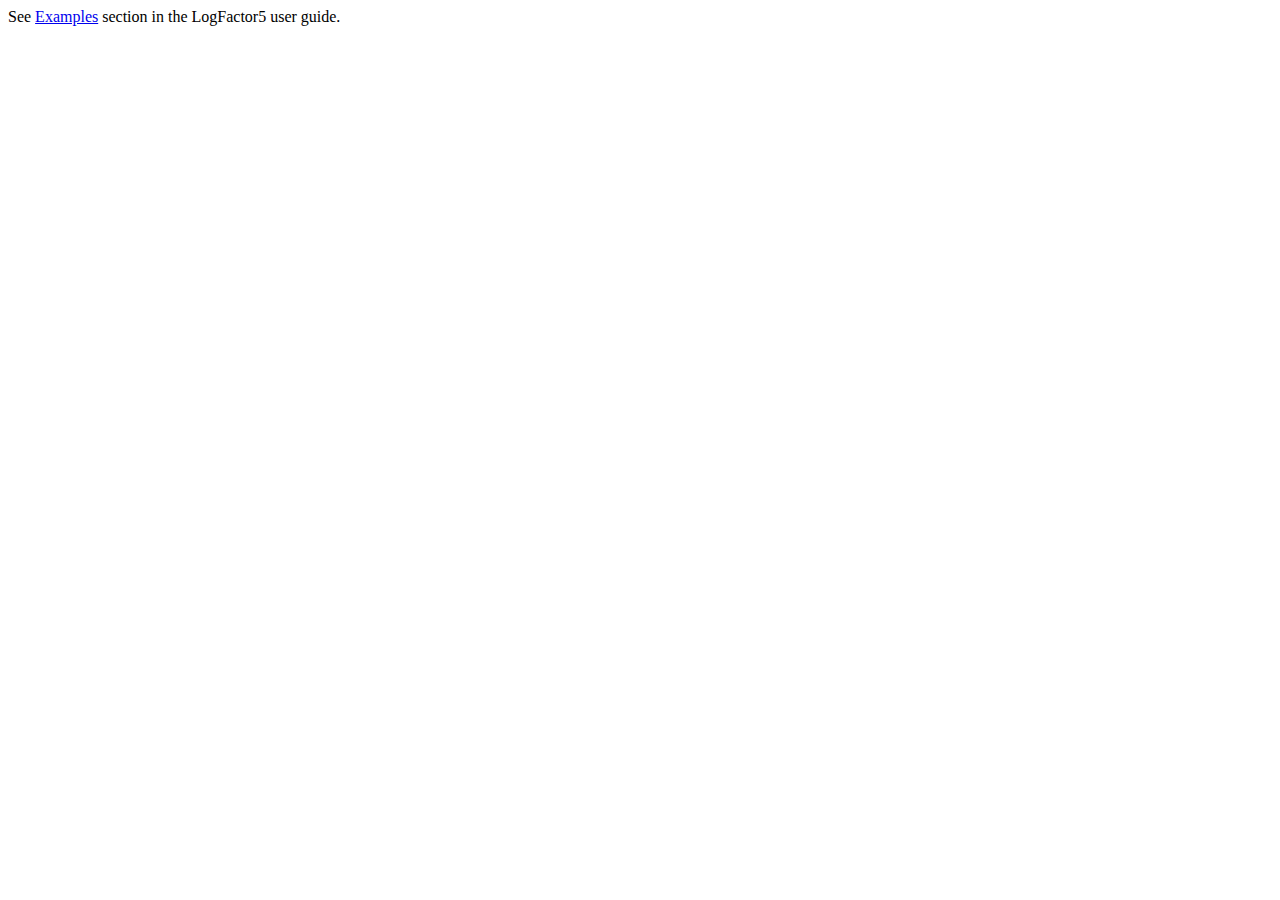
<file: Documentos/log4j-1.2.17/apache-log4j-1.2.17/examples/lf5/index.html>
<!doctype html public "-//w3c//dtd html 4.0 transitional//en">
<!--
 Licensed to the Apache Software Foundation (ASF) under one or more
 contributor license agreements.  See the NOTICE file distributed with
 this work for additional information regarding copyright ownership.
 The ASF licenses this file to You under the Apache License, Version 2.0
 (the "License"); you may not use this file except in compliance with
 the License.  You may obtain a copy of the License at

      http://www.apache.org/licenses/LICENSE-2.0

 Unless required by applicable law or agreed to in writing, software
 distributed under the License is distributed on an "AS IS" BASIS,
 WITHOUT WARRANTIES OR CONDITIONS OF ANY KIND, either express or implied.
 See the License for the specific language governing permissions and
 limitations under the License.

-->
<html>
  <head>
  </head> 
  <body bgcolor="#FFFFFF" text="#000000">
 
    <p>See <a href="../../docs/lf5/examples.html">Examples</a>
    section in the LogFactor5 user guide.
    </p>
  </body>
</html>
</file>
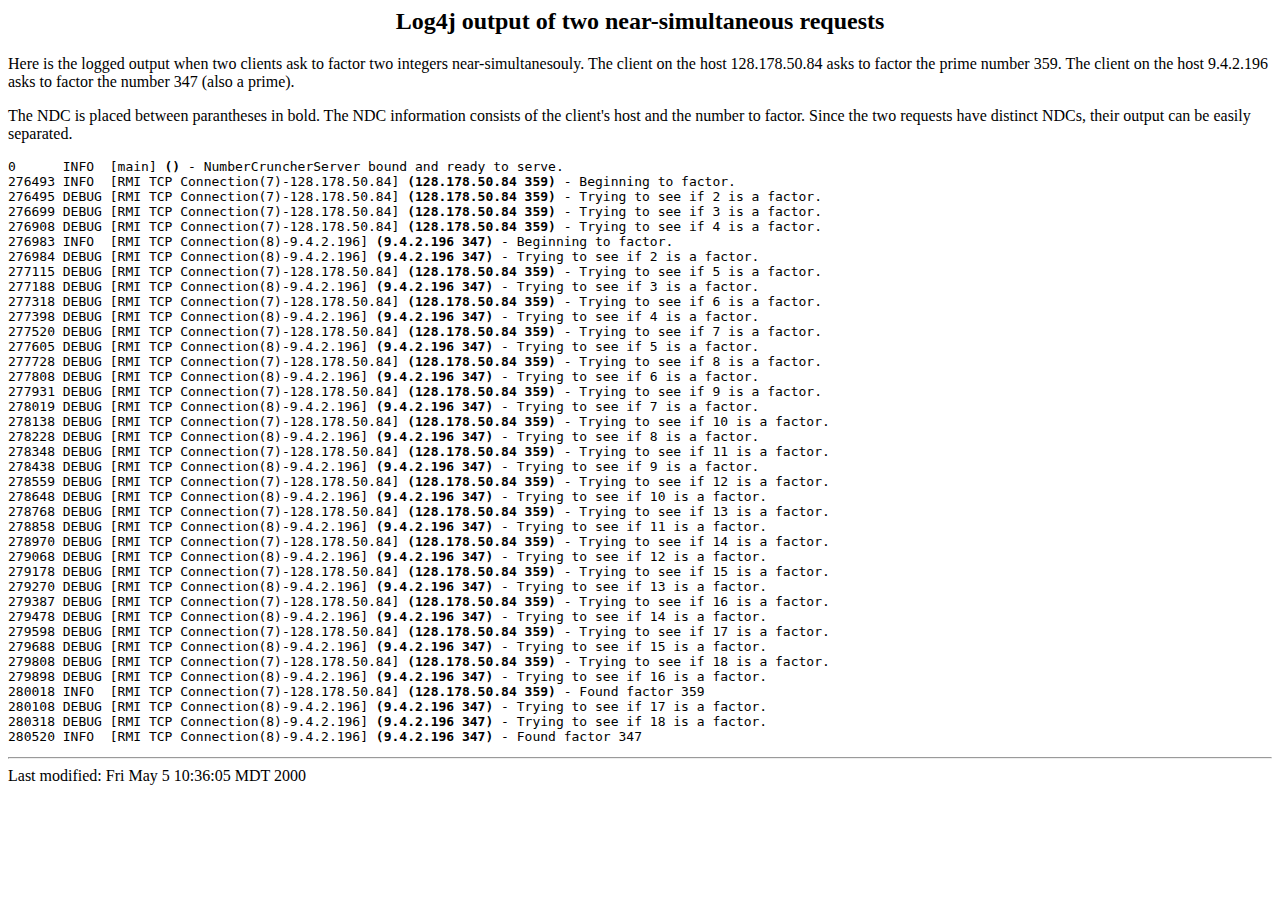
<file: Documentos/log4j-1.2.17/apache-log4j-1.2.17/examples/factor.html>
<!DOCTYPE HTML PUBLIC "-//IETF//DTD HTML//EN">
<!--
 Licensed to the Apache Software Foundation (ASF) under one or more
 contributor license agreements.  See the NOTICE file distributed with
 this work for additional information regarding copyright ownership.
 The ASF licenses this file to You under the Apache License, Version 2.0
 (the "License"); you may not use this file except in compliance with
 the License.  You may obtain a copy of the License at

      http://www.apache.org/licenses/LICENSE-2.0

 Unless required by applicable law or agreed to in writing, software
 distributed under the License is distributed on an "AS IS" BASIS,
 WITHOUT WARRANTIES OR CONDITIONS OF ANY KIND, either express or implied.
 See the License for the specific language governing permissions and
 limitations under the License.

-->
<html> <head>
<title></title>
</head>

<body bgcolor=white>
<center><h2>Log4j output of two near-simultaneous requests</h2></center>

<p>Here is the logged output when two clients ask to factor two
integers near-simultanesouly. The client on the host 128.178.50.84
asks to factor the prime number 359.  The client on the host 9.4.2.196
asks to factor the number 347 (also a prime).

<p>The NDC is placed between parantheses in bold. The NDC information
consists of the client's host and the number to factor. Since the two
requests have distinct NDCs, their output can be easily separated.

<pre>
0      INFO  [main] <b>()</b> - NumberCruncherServer bound and ready to serve.
276493 INFO  [RMI TCP Connection(7)-128.178.50.84] <b>(128.178.50.84 359)</b> - Beginning to factor.
276495 DEBUG [RMI TCP Connection(7)-128.178.50.84] <b>(128.178.50.84 359)</b> - Trying to see if 2 is a factor.
276699 DEBUG [RMI TCP Connection(7)-128.178.50.84] <b>(128.178.50.84 359)</b> - Trying to see if 3 is a factor.
276908 DEBUG [RMI TCP Connection(7)-128.178.50.84] <b>(128.178.50.84 359)</b> - Trying to see if 4 is a factor.
276983 INFO  [RMI TCP Connection(8)-9.4.2.196] <b>(9.4.2.196 347)</b> - Beginning to factor.
276984 DEBUG [RMI TCP Connection(8)-9.4.2.196] <b>(9.4.2.196 347)</b> - Trying to see if 2 is a factor.
277115 DEBUG [RMI TCP Connection(7)-128.178.50.84] <b>(128.178.50.84 359)</b> - Trying to see if 5 is a factor.
277188 DEBUG [RMI TCP Connection(8)-9.4.2.196] <b>(9.4.2.196 347)</b> - Trying to see if 3 is a factor.
277318 DEBUG [RMI TCP Connection(7)-128.178.50.84] <b>(128.178.50.84 359)</b> - Trying to see if 6 is a factor.
277398 DEBUG [RMI TCP Connection(8)-9.4.2.196] <b>(9.4.2.196 347)</b> - Trying to see if 4 is a factor.
277520 DEBUG [RMI TCP Connection(7)-128.178.50.84] <b>(128.178.50.84 359)</b> - Trying to see if 7 is a factor.
277605 DEBUG [RMI TCP Connection(8)-9.4.2.196] <b>(9.4.2.196 347) </b>- Trying to see if 5 is a factor.
277728 DEBUG [RMI TCP Connection(7)-128.178.50.84] <b>(128.178.50.84 359)</b> - Trying to see if 8 is a factor.
277808 DEBUG [RMI TCP Connection(8)-9.4.2.196] <b>(9.4.2.196 347)</b> - Trying to see if 6 is a factor.
277931 DEBUG [RMI TCP Connection(7)-128.178.50.84] <b>(128.178.50.84 359)</b> - Trying to see if 9 is a factor.
278019 DEBUG [RMI TCP Connection(8)-9.4.2.196] <b>(9.4.2.196 347)</b> - Trying to see if 7 is a factor.
278138 DEBUG [RMI TCP Connection(7)-128.178.50.84] <b>(128.178.50.84 359)</b> - Trying to see if 10 is a factor.
278228 DEBUG [RMI TCP Connection(8)-9.4.2.196] <b>(9.4.2.196 347)</b> - Trying to see if 8 is a factor.
278348 DEBUG [RMI TCP Connection(7)-128.178.50.84] <b>(128.178.50.84 359)</b> - Trying to see if 11 is a factor.
278438 DEBUG [RMI TCP Connection(8)-9.4.2.196] <b>(9.4.2.196 347)</b> - Trying to see if 9 is a factor.
278559 DEBUG [RMI TCP Connection(7)-128.178.50.84] <b>(128.178.50.84 359)</b> - Trying to see if 12 is a factor.
278648 DEBUG [RMI TCP Connection(8)-9.4.2.196] <b>(9.4.2.196 347)</b> - Trying to see if 10 is a factor.
278768 DEBUG [RMI TCP Connection(7)-128.178.50.84] <b>(128.178.50.84 359)</b> - Trying to see if 13 is a factor.
278858 DEBUG [RMI TCP Connection(8)-9.4.2.196] <b>(9.4.2.196 347)</b> - Trying to see if 11 is a factor.
278970 DEBUG [RMI TCP Connection(7)-128.178.50.84] <b>(128.178.50.84 359)</b> - Trying to see if 14 is a factor.
279068 DEBUG [RMI TCP Connection(8)-9.4.2.196] <b>(9.4.2.196 347)</b> - Trying to see if 12 is a factor.
279178 DEBUG [RMI TCP Connection(7)-128.178.50.84] <b>(128.178.50.84 359)</b> - Trying to see if 15 is a factor.
279270 DEBUG [RMI TCP Connection(8)-9.4.2.196] <b>(9.4.2.196 347)</b> - Trying to see if 13 is a factor.
279387 DEBUG [RMI TCP Connection(7)-128.178.50.84] <b>(128.178.50.84 359)</b> - Trying to see if 16 is a factor.
279478 DEBUG [RMI TCP Connection(8)-9.4.2.196] <b>(9.4.2.196 347)</b> - Trying to see if 14 is a factor.
279598 DEBUG [RMI TCP Connection(7)-128.178.50.84] <b>(128.178.50.84 359)</b> - Trying to see if 17 is a factor.
279688 DEBUG [RMI TCP Connection(8)-9.4.2.196] <b>(9.4.2.196 347)</b> - Trying to see if 15 is a factor.
279808 DEBUG [RMI TCP Connection(7)-128.178.50.84] <b>(128.178.50.84 359)</b> - Trying to see if 18 is a factor.
279898 DEBUG [RMI TCP Connection(8)-9.4.2.196] <b>(9.4.2.196 347)</b> - Trying to see if 16 is a factor.
280018 INFO  [RMI TCP Connection(7)-128.178.50.84] <b>(128.178.50.84 359)</b> - Found factor 359
280108 DEBUG [RMI TCP Connection(8)-9.4.2.196] <b>(9.4.2.196 347)</b> - Trying to see if 17 is a factor.
280318 DEBUG [RMI TCP Connection(8)-9.4.2.196] <b>(9.4.2.196 347)</b> - Trying to see if 18 is a factor.
280520 INFO  [RMI TCP Connection(8)-9.4.2.196] <b>(9.4.2.196 347)</b> - Found factor 347
</pre>


<hr>
<address></address>
<!-- hhmts start -->
Last modified: Fri May  5 10:36:05 MDT 2000
<!-- hhmts end -->
</body> </html>
</file>
